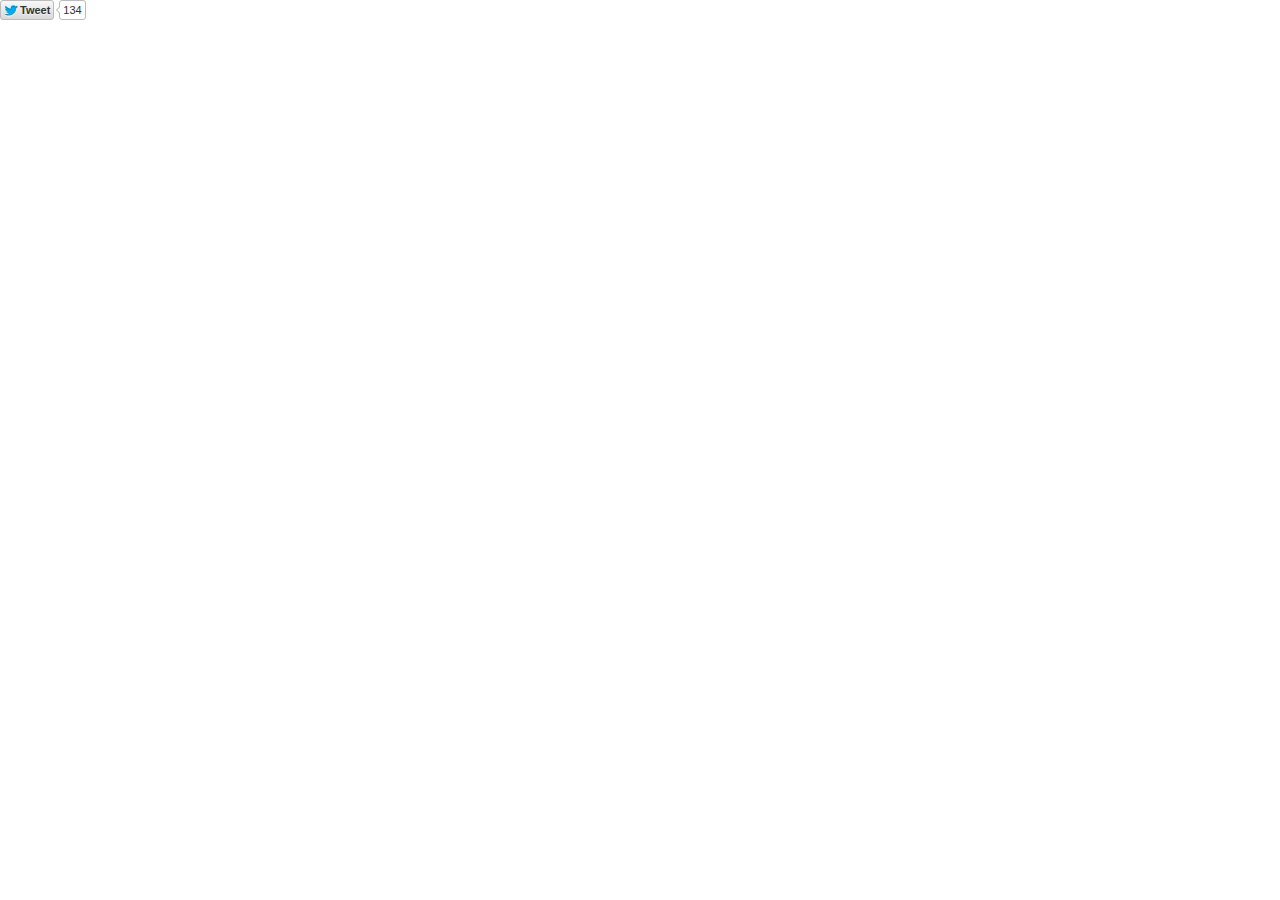
<file: sounds/Making Sprite-based Games with Canvas_files/tweet_button.26f01cfa05bff9af89657dcbd8f7b705.en.html>
<!DOCTYPE html>
<!-- saved from url=(0387)http://platform.twitter.com/widgets/tweet_button.26f01cfa05bff9af89657dcbd8f7b705.en.html#_=1425414966062&count=horizontal&dnt=false&id=twitter-widget-0&lang=en&original_referer=http%3A%2F%2Fjlongster.com%2FMaking-Sprite-based-Games-with-Canvas&size=m&text=Making%20Sprite-based%20Games%20with%20Canvas&url=http%3A%2F%2Fjlongster.com%2FMaking-Sprite-based-Games-with-Canvas&via=jlongster -->
<html data-scribe="page:button" lang="en" class=" regular"><head><meta http-equiv="Content-Type" content="text/html; charset=UTF-8"><meta charset="utf-8"><link rel="dns-prefetch" href="http://twitter.com/"><title>Tweet Button</title><!--<base target="_blank">--><base href="." target="_blank"><style type="text/css">html{margin:0;padding:0;font:normal normal normal 11px/18px 'Helvetica Neue',Arial,sans-serif;color:#333;-webkit-user-select:none;-ms-user-select:none;-moz-user-select:none;user-select:none;}body{margin:0;padding:0;background:transparent;visibility:hidden;}a{outline:none;text-decoration:none;}body.ready{visibility:visible;}body.rtl{direction:rtl;}#widget{white-space:nowrap;overflow:hidden;text-align:left;}.rtl #widget{text-align:right;}.btn-o,.count-o,.btn,.btn .label,#count{display:inline-block;vertical-align:top;zoom:1;}.right #widget{text-align:right;}.left #widget{text-align:left;}.btn-o{max-width:100%;}.btn{position:relative;background-color:#eee;background-image:-webkit-linear-gradient(#fff,#dedede);background-image:linear-gradient(#fff,#dedede);border:#ccc solid 1px;border-radius:3px;color:#333;font-weight:bold;text-shadow:0 1px 0 rgba(255,255,255,.5);cursor:pointer;height:18px;max-width:98%;overflow:hidden;}.btn:focus,.btn:hover,.btn:active{border-color:#bbb;background-color:#d9d9d9;background-image:-webkit-linear-gradient(#f8f8f8,#d9d9d9);background-image:linear-gradient(#f8f8f8,#d9d9d9);box-shadow:none;}.btn:active{background-color:#efefef;box-shadow:inset 0 3px 5px rgba(0,0,0,0.1);}.xl .btn:active{box-shadow:inset 0 3px 7px rgba(0,0,0,0.1);}.btn i{position:absolute;top:50%;left:2px;margin-top:-5px;width:16px;height:13px;background:transparent url(/widgets/images/btn.27237bab4db188ca749164efd38861b0.png) 0 0 no-repeat;background-image:url([data-uri]);}.btn .label{padding:0 3px 0 19px;white-space:nowrap;}.btn .label b{font-weight:bold;white-space:nowrap;}.rtl .btn .label{padding:0 19px 0 3px;}.rtl .btn i{left:auto;right:2px;}.rtl .btn .label b{display:inline-block;direction:ltr;}.xl{font-size:13px;line-height:26px;}.xl .btn{border-radius:4px;height:26px;}.xl .btn i{background-position:-24px 0;width:21px;height:16px;left:4px;margin-top:-6px;}.xl .btn .label{padding:0 7px 0 29px;}.xl .rtl .btn .label{padding:0 29px 0 7px;}.xl .rtl .btn i{left:auto;right:6px;}@media(-webkit-min-device-pixel-ratio:1.5),(min-resolution:144dpi){.btn i{background-image:url([data-uri]);background-size:45px 40px;margin-top:-6px;}.xl .btn i{margin-top:-7px;left:4px;}.xl .rtl .btn i{left:auto;right:3px;}.xl .btn .label{top:-1.5px;}}.aria{position:absolute;left:-999em;}.rtl .aria{left:auto;right:-999em;}.following .btn{color:#888;background:#eee;border:#ccc solid 1px;}.following .btn:active,.following .btn:hover{border:#bbb solid 1px;}.following .btn i{background-position:0 -20px;}.xl .following .btn i{background-position:-25px -25px;}.btn:focus,.following .btn:focus{border-color:#0089CB;}.count-o{position:relative;background:#fff;border:#bbb solid 1px;border-radius:3px;visibility:hidden;min-height:18px;min-width:15px;}#count{white-space:nowrap;text-align:center;color:#333;}#count:hover,#count:focus{color:#333;text-decoration:underline;}.ncount .count-o{display:none;}.count-ready .count-o{visibility:visible;}.count-o i,.count-o u{position:absolute;zoom:1;line-height:0;width:0;height:0;left:0;top:50%;margin:-4px 0 0 -4px;border:4px transparent solid;border-right-color:#aaa;border-left:0;}.count-o u{margin-left:-3px;border-right-color:#fff;}.rtl .count-o i,.rtl .count-o u{left:auto;right:0;margin:-4px -4px 0 0;border:4px transparent solid;border-left-color:#aaa;border-right:0;}.rtl .count-o u{margin-right:-3px;border-left-color:#fff;}.following .count-o i{border-right-color:#bbb;}.following.rtl .count-o i{border-left-color:#bbb;}.following .count-o{background:#f9f9f9;border-color:#ccc;}.following #count{color:#666;}.hcount .count-o{margin:0 0 0 5px;}.hcount.rtl .count-o{margin:0 5px 0 0;}.hcount #count{padding:0 3px;}.xl .count-o{border-radius:4px;margin:0 0 0 6px;}.xl .rtl .count-o{margin:0 6px 0 0;}.xl .count-o i,.xl .count-o u{margin:-5px 0 0 -5px;border-width:5px 5px 5px 0;}.xl .count-o u{margin-left:-4px;}.xl .rtl .count-o i,.xl .rtl .count-o u{margin:-5px -5px 0 0;border-width:5px 0 5px 5px;}.xl .rtl .count-o u{margin-right:-4px;}.xl #count{padding:0 5px;*line-height:26px;}.vcount #widget{width:100%;padding-bottom:5px;}.vcount .btn-o{position:absolute;margin-top:42px;left:0;right:0;width:100%;}.vcount .btn{display:block;margin:0 auto;}.vcount .count-o{display:block;padding:0 5px;}.vcount .count-o i,.rtl.vcount .count-o i,.vcount .count-o u,.rtl.vcount .count-o u{line-height:0;top:auto;left:50%;bottom:0;right:auto;margin:0 0 -4px -4px;border:4px transparent solid;_border-color:pink;border-top-color:#aaa;border-bottom:0;}.rtl.vcount .count-o u,.vcount .count-o u{margin-bottom:-3px;border-top-color:#fff;}.vcount #count{font-size:16px;width:100%;height:34px;line-height:34px;}@media(min-width:0){.btn,.hcount .count-o{-moz-box-sizing:border-box;-webkit-box-sizing:border-box;box-sizing:border-box;height:20px;max-width:100%;}.xl .btn,.xl .hcount .count-o{height:28px;}}</style><!--[if IE 9]><style type="text/css">.btn{-ms-filter:"progid:DXImageTransform.Microsoft.gradient(startColorstr='#ffffff',endColorstr='#dedede')";}.btn:hover,.btn:focus,.btn:active{-ms-filter:"progid:DXImageTransform.Microsoft.gradient(startColorstr='#f8f8f8',endColorstr='#d9d9d9')";}.btn,.xl .btn{border-radius:0;}</style><![endif]--></head><body data-scribe="section:share" class=" hcount ltr ready count-ready"><div id="widget"><div class="btn-o" data-scribe="component:button"><a href="https://twitter.com/intent/tweet?original_referer=http%3A%2F%2Fjlongster.com%2FMaking-Sprite-based-Games-with-Canvas&text=Making%20Sprite-based%20Games%20with%20Canvas&tw_p=tweetbutton&url=http%3A%2F%2Fjlongster.com%2FMaking-Sprite-based-Games-with-Canvas&via=jlongster" class="btn" id="b"><i></i><span class="label" id="l">Tweet</span></a></div><div class="count-o enabled" id="c" data-scribe="component:count"><i></i><u></u><a href="http://twitter.com/search?q=http%3A%2F%2Fjlongster.com%2FMaking-Sprite-based-Games-with-Canvas" id="count" title="This page has been shared 134 times. View these Tweets." aria-describedby="count-desc">134</a></div></div><script type="text/javascript" charset="utf-8">if(!document.cookie.match(/nodocdom=1/)){document.domain = 'twitter.com';}</script><script type="text/javascript">window.__twttr=window.__twttr||{};var i18n = {};window._=function(s,reps){s=__twttr.lang&&i18n[__twttr.lang]&&i18n[__twttr.lang][s]||s;if(!reps)return s;return s.replace(/\%\{([a-z0-9_]+)\}/gi,function(m,k){return reps[k]||m})};</script><script>!function t(e,n,r){function i(a,u){if(!n[a]){if(!e[a]){var c="function"==typeof require&&require;if(!u&&c)return c(a,!0);if(o)return o(a,!0);var s=new Error("Cannot find module '"+a+"'");throw s.code="MODULE_NOT_FOUND",s}var l=n[a]={exports:{}};e[a][0].call(l.exports,function(t){var n=e[a][1][t];return i(n?n:t)},l,l.exports,t,e,n,r)}return n[a].exports}for(var o="function"==typeof require&&require,a=0;a<r.length;a++)i(r[a]);return i}({1:[function(t,e){function n(t){return o.isType("string",t)?t.split("."):o.isType("array",t)?t:[]}function r(t,e){var r=n(e),i=r.slice(0,-1);return i.reduce(function(t,e,n){if(t[e]=t[e]||{},!o.isObject(t[e]))throw new Error(i.slice(0,n+1).join(".")+" is already defined with a value.");return t[e]},t)}function i(t,e){e=e||window,e[t]=e[t]||{},Object.defineProperty(this,"base",{value:e[t]}),Object.defineProperty(this,"name",{value:t})}var o=t("util/util");o.aug(i.prototype,{get:function(t){var e=n(t);return e.reduce(function(t,e){return o.isObject(t)?t[e]:void 0},this.base)},set:function(t,e,i){var o=n(t),a=r(this.base,t),u=o.slice(-1);return i&&u in a?a[u]:a[u]=e},init:function(t,e){return this.set(t,e,!0)},unset:function(t){var e=n(t),r=this.get(e.slice(0,-1));r&&delete r[e.slice(-1)]},aug:function(t){var e=this.get(t),n=o.toRealArray(arguments).slice(1);if(e="undefined"!=typeof e?e:{},n.unshift(e),!n.every(o.isObject))throw new Error("Cannot augment non-object.");return this.set(t,o.aug.apply(null,n))},call:function(t){var e=this.get(t),n=o.toRealArray(arguments).slice(1);if(!o.isType("function",e))throw new Error("Function "+t+"does not exist.");return e.apply(null,n)},fullPath:function(t){var e=n(t);return e.unshift(this.name),e.join(".")}}),e.exports=i},{"util/util":21}],2:[function(t,e){function n(t){var e,n,r,o=0;for(i={},t=t||document,e=t.getElementsByTagName("meta");n=e[o];o++)/^twitter:/.test(n.name)&&(r=n.name.replace(/^twitter:/,""),i[r]=n.content)}function r(t){return i[t]}var i;n(),e.exports={init:n,val:r}},{}],3:[function(t,e){var n=t("globals/object");e.exports=new n("__twttr")},{"globals/object":1}],4:[function(t,e){e.exports=["hi","zh-cn","fr","zh-tw","msa","fil","fi","sv","pl","ja","ko","de","it","pt","es","ru","id","tr","da","no","nl","hu","fa","ar","ur","he","th","cs","uk","vi","ro","bn"]},{}],5:[function(t){function e(t){return t=t||window.event,t&&t.preventDefault?t.preventDefault():t.returnValue=!1,t&&t.stopPropagation?t.stopPropagation():t.cancelBubble=!0,!1}function n(t){return t.replace(/(<)|(>)/g,function(t){var e;return e="<"===t[0]?"&lt;":"&gt;"})}function r(t){for(var e=0,r=t.length;r>e;e++)t[e]=n(t[e]);return t}function i(t,e){t.className+=" "+e}function o(){var t=I.getElementById("l");I.title=_("Tweet Button"),t.innerHTML=c()}function a(t){L=t,k.innerHTML=d(L)}function u(){f(function(){if(D.url&&"none"!==D.count){var t=I.createElement("script");t.type="text/javascript",t.src=T.get("config.countURL")+"?url="+p.encodePart(x)+"&callback="+T.fullPath("receiveCount"),I.body.appendChild(t)}})}function c(){switch(D.type){case"hashtag":return _("Tweet %{hashtag}",{hashtag:"<b>#"+D.button_hashtag+"</b>"});case"mention":return _("Tweet to %{name}",{name:"<b>@"+D.screen_name+"</b>"});default:return _("Tweet")}}function s(t,e){var n=t.id+"-desc",r=document.createElement("p");r.id=n,r.className="aria",r.innerHTML=e,I.body.appendChild(r),t.setAttribute("aria-describedby",n)}function l(t){var e="scrollbars=yes,resizable=yes,toolbar=no,location=yes",n=550,r=420,i=screen.height,o=screen.width,a=Math.round(o/2-n/2),u=0;return i>r&&(u=Math.round(i/2-r/2)),window.open(t,null,e+",width="+n+",height="+r+",left="+a+",top="+u)}function d(t){var e,n,r=parseInt(t,10),i=new RegExp("^\\"+_(",")),o={ja:1,ko:1};return isNaN(r)?"":1e4>r?r.toString().split("").reverse().join("").replace(/(\d{3})/g,"$1"+_(",")).split("").reverse().join("").replace(i,""):1e5>r?o[D.lang]?(n=(Math.floor(r/100)/100).toString(),n+_("10k unit")):(e=(Math.round(r/100)/10).toString(),e.replace(/\./,_("."))+_("K")):_("100K+")}var f=t("util/domready"),p=t("util/querystring"),g=t("util/params"),m=t("scribe/pixel"),h=t("util/widgetrpc"),v=t("util/twitter"),w=t("util/typevalidator"),y=t("i18n/languages"),b=t("util/doNotTrack"),E=t("util/util"),T=t("globals/private");T.aug("config",{countURL:"//cdn.syndication.twitter.com/widgets/tweetbutton/count.json",intentURL:"https://twitter.com/intent/tweet"});var N,x,O,j,C,P,R,L=0,I=document,k=I.getElementById("count"),S=I.getElementById("b"),D=r(g.combined(I.location)),U={vertical:"vcount",horizontal:"hcount",none:"ncount"},F={l:"xl",m:"regular"},M=["share","mention","hashtag"],A=[];w.asBoolean(D.dnt)&&b.setOn(),D.lang=D.lang&&D.lang.toLowerCase(),I.body.parentNode.lang=D.lang=E.contains(y,D.lang)?D.lang:"en",T.set("lang",D.lang),R=_("ltr"),T.set("receiveCount",function(t){"number"==typeof t.count&&(a(t.count),i(I.body,"count-ready"),t.count>0&&(k.title=_("This page has been shared %{tweets} times. View these Tweets.",{tweets:t.count}),s(k,k.title)))}),D.type=E.contains(M,D.type)?D.type:"share",D.size=F[D.size]?D.size:"m",i(I.documentElement,F[D.size]||""),"right"==D.align&&i(I.body,"right"),("mention"==D.type||D.screen_name)&&((P=v.screenName(D.screen_name))?D.screen_name=P:(delete D.screen_name,"mention"==D.type&&(D.type="share",D.count="none"))),"hashtag"==D.type||D.button_hashtag?((C=v.hashTag(D.button_hashtag,!1))?(D.button_hashtag=C,D.hashtags=D.button_hashtag+","+(D.hashtags||"")):(delete D.button_hashtag,D.type="share"),D.count="none"):"share"==D.type?(D.url=D.url||I.referrer,x=D.counturl||D.url,O=x&&"http://twitter.com/search?q="+p.encodePart(x),"l"==D.size&&"vertical"==D.count&&(D.count="none"),A.push(U[D.count]||"hcount"),u()):D.count="none",A.push(R),i(I.body,A.join(" ")),I.body.setAttribute("data-scribe","section:"+D.type),o(),i(I.body,"ready"),N={text:D.text,screen_name:D.screen_name,hashtags:D.hashtags,url:D.url,via:D.via,related:D.related,share_with_retweet:D.share_with_retweet,placeid:D.placeid,original_referer:I.referrer,partner:D.partner,tw_p:"tweetbutton"},j=T.get("config.intentURL")+"?"+p.encode(N),m.clientEvent({page:"button",section:D.type,action:"impression"},{language:D.lang,message:[,D.size,"none"!=D.count?"withcount":"nocount"].join(":")+":",widget_origin:I.referrer},!1),k.href=O,S.href=j,S.onclick=function(t){return t=t||window.event,m.interaction(t,{},!1),h.withHub({nohub:function(){l(j,D.id)},timeout:function(){l(j,D.id)},success:function(t){t.openIntent(j,D.id),t.trigger("click",{region:"tweet"},D.id)}}),e(t)},"disabled"!=D.searchlink?(i(k.parentNode,"enabled"),k.onclick=function(t){return t=t||window.event,m.interaction(t,{},!1),h.withHub(function(t){t.trigger("click",{region:"tweetcount"},D.id)}),t.altKey||t.shiftKey||t.metaKey?void 0:(window.open(O),e(t))}):k.onclick=function(t){e(t)}},{"globals/private":3,"i18n/languages":4,"scribe/pixel":6,"util/doNotTrack":9,"util/domready":11,"util/params":15,"util/querystring":16,"util/twitter":18,"util/typevalidator":19,"util/util":21,"util/widgetrpc":22}],6:[function(t,e){function n(t,e,n){return r(t,e,n,2)}function r(t,e,n,r){var i=!p.isObject(t),a=e?!p.isObject(e):!1;i||a||o(f.formatClientEventNamespace(t),f.formatClientEventData(e,n,r),f.CLIENT_EVENT_ENDPOINT)}function i(t,e,n,i){var o=f.extractTermsFromDOM(t.target||t.srcElement);o.action=i||"click",r(o,e,n)}function o(t,e,n){var r,i;n&&p.isObject(t)&&p.isObject(e)&&(r=f.flattenClientEventPayload(t,e),i={l:f.stringify(r)},r.dnt&&(i.dnt=1),s(d.url(n,i)))}function a(t,e,n,r){var i,o=!p.isObject(t),a=e?!p.isObject(e):!1;if(!o&&!a)return i=f.flattenClientEventPayload(f.formatClientEventNamespace(t),f.formatClientEventData(e,n,r)),u(i)}function u(t){return m.push(t),m}function c(){var t,e,n=d.url(f.CLIENT_EVENT_ENDPOINT,{dnt:0,l:""}),r=encodeURIComponent(n).length;return m.length>1&&a({page:"widgets_js",component:"scribe_pixel",action:"batch_log"},{}),t=m,m=[],e=t.reduce(function(e,n,i){var o,a,u=e.length,c=u&&e[u-1],s=i+1==t.length;return s&&n.event_namespace&&"batch_log"==n.event_namespace.action&&(n.message=["entries:"+i,"requests:"+u].join("/")),o=f.stringify(n),a=encodeURIComponent(o).length+3,r+a>g?e:((!c||c.urlLength+a>g)&&(c={urlLength:r,items:[]},e.push(c)),c.urlLength+=a,c.items.push(o),e)},[]),e.map(function(t){var e={l:t.items};return l.enabled()&&(e.dnt=1),s(d.url(f.CLIENT_EVENT_ENDPOINT,e))})}function s(t){var e=new Image;return e.src=t}var l=t("util/donottrack"),d=t("util/querystring"),f=t("scribe/util"),p=t("util/util"),g=2083,m=[];e.exports={_enqueueRawObject:u,scribe:o,clientEvent:r,clientEvent2:n,enqueueClientEvent:a,flushClientEvents:c,interaction:i}},{"scribe/util":7,"util/donottrack":12,"util/querystring":16,"util/util":21}],7:[function(t,e){function n(t,e){var r;return e=e||{},t&&t.nodeType===Node.ELEMENT_NODE?((r=t.getAttribute("data-scribe"))&&r.split(" ").forEach(function(t){var n=t.trim().split(":"),r=n[0],i=n[1];r&&i&&!e[r]&&(e[r]=i)}),n(t.parentNode,e)):e}function r(t){return s.aug({client:"tfw"},t||{})}function i(t,e,n){var r=t&&t.widget_origin||document.referrer;return t=o("tfw_client_event",t,r),t.client_version=f,t.format_version=void 0!==n?n:1,e||(t.widget_origin=r),t}function o(t,e,n){return e=e||{},s.aug(e,{_category_:t,triggered_on:e.triggered_on||+new Date,dnt:c.enabled(n)})}function a(t,e){return s.aug({},e,{event_namespace:t})}function u(t){var e,n=Array.prototype.toJSON;return delete Array.prototype.toJSON,e=JSON.stringify(t),n&&(Array.prototype.toJSON=n),e}var c=t("util/donottrack"),s=t("util/util"),l=t("var/build"),d=t("globals/private"),f=l.version,p=d.get("endpoints.rufous")||"https://syndication.twitter.com/i/jot",g=d.get("endpoints.rufous")||"https://syndication.twitter.com/i/jot/syndication",m=d.get("endpoints.rufousRedirect")||"https://platform.twitter.com/jot.html";e.exports={extractTermsFromDOM:n,flattenClientEventPayload:a,formatGenericEventData:o,formatClientEventData:i,formatClientEventNamespace:r,stringify:u,AUDIENCE_ENDPOINT:g,CLIENT_EVENT_ENDPOINT:p,RUFOUS_REDIRECT:m}},{"globals/private":3,"util/donottrack":12,"util/util":21,"var/build":23}],8:[function(t,e){function n(){var t=36e5,e=i.combined(document.location)._;return void 0!==r?r:(r=!1,e&&/^\d+$/.test(e)&&(r=+new Date-parseInt(e)<t),r)}var r,i=t("util/params");e.exports={isDynamicWidget:n}},{"util/params":15}],9:[function(t,e){function n(){c=!0}function r(t,e){return c?!0:a.asBoolean(u.val("dnt"))?!0:document.navigator&&1==document.navigator.doNotTrack?!0:!navigator||1!=navigator.doNotTrack&&1!=navigator.msDoNotTrack?o.isUrlSensitive(e||document.location.host)?!0:i.isFramed()&&o.isUrlSensitive(i.rootDocumentLocation())?!0:(t=s.test(t||document.referrer)&&RegExp.$1,t&&o.isUrlSensitive(t)?!0:!1):!0}var i=t("util/document"),o=t("util/tld"),a=t("util/typevalidator"),u=t("globals/pagemetadata"),c=!1,s=/https?:\/\/([^\/]+).*/i;e.exports={setOn:n,enabled:r}},{"globals/pagemetadata":2,"util/document":10,"util/tld":17,"util/typevalidator":19}],10:[function(t,e){function n(t){return t&&a.isType("string",t)&&(u=t),u}function r(){return c}function i(){return u!==c}var o=t("util/uri"),a=t("util/util"),u=o.getCanonicalURL()||document.location.href,c=u;e.exports={isFramed:i,rootDocumentLocation:n,currentDocumentLocation:r}},{"util/uri":20,"util/util":21}],11:[function(t,e){function n(){a=1;for(var t=0,e=u.length;e>t;t++)u[t]()}var r,i,o,a=0,u=[],c=!1,s=document.createElement("a");/^loade|c/.test(document.readyState)&&(a=1),document.addEventListener&&document.addEventListener("DOMContentLoaded",i=function(){document.removeEventListener("DOMContentLoaded",i,c),n()},c),s.doScroll&&document.attachEvent("onreadystatechange",r=function(){/^c/.test(document.readyState)&&(document.detachEvent("onreadystatechange",r),n())}),o=s.doScroll?function(t){window.self!=window.top?a?t():u.push(t):!function(){try{s.doScroll("left")}catch(e){return setTimeout(function(){o(t)},50)}t()}()}:function(t){a?t():u.push(t)},e.exports=o},{}],12:[function(t,e){e.exports=t(9)},{"/Users/benward/code/widgets-js/src/js/util/doNotTrack.js":9,"globals/pagemetadata":2,"util/document":10,"util/tld":17,"util/typevalidator":19}],13:[function(t,e){function n(t){return t=t||window,t.devicePixelRatio?t.devicePixelRatio>=1.5:t.matchMedia?t.matchMedia("only screen and (min-resolution: 144dpi)").matches:!1}function r(t){return t=t||v,/(Trident|MSIE \d)/.test(t)}function i(t){return t=t||v,/MSIE 9/.test(t)}function o(t){return t=t||v,/(iPad|iPhone|iPod)/.test(t)}function a(t){return t=t||v,/^Mozilla\/5\.0 \(Linux; (U; )?Android/.test(t)}function u(){return w}function c(t,e){return t=t||window,e=e||v,t.postMessage&&!(r(e)&&t.opener)}function s(t){t=t||navigator;try{return!!t.plugins["Shockwave Flash"]||!!new ActiveXObject("ShockwaveFlash.ShockwaveFlash")}catch(e){return!1}}function l(t,e,n){return t=t||window,e=e||navigator,n=n||v,"ontouchstart"in t||/Opera Mini/.test(n)||e.msMaxTouchPoints>0}function d(){var t=document.body.style;return void 0!==t.transition||void 0!==t.webkitTransition||void 0!==t.mozTransition||void 0!==t.oTransition||void 0!==t.msTransition}var f=t("util/domready"),p=t("util/typevalidator"),g=t("util/logger"),m=t("globals/pagemetadata"),h=t("globals/private"),v=window.navigator.userAgent,w=!1,y=!1,b="twitter-csp-test";h.set("verifyCSP",function(t){var e=document.getElementById(b);y=!0,w=!!t,e&&e.parentNode.removeChild(e)}),f(function(){var t;return p.asBoolean(m.val("widgets:csp"))?w=!0:(t=document.createElement("script"),t.id=b,t.text=h.fullPath("verifyCSP")+"(false);",document.body.appendChild(t),void window.setTimeout(function(){y||(g.warn('TWITTER: Content Security Policy restrictions may be applied to your site. Add <meta name="twitter:widgets:csp" content="on"> to supress this warning.'),g.warn("TWITTER: Please note: Not all embedded timeline and embedded Tweet functionality is supported when CSP is applied."))},5e3))}),e.exports={retina:n,anyIE:r,ie9:i,ios:o,android:a,cspEnabled:u,flashEnabled:s,canPostMessage:c,touch:l,cssTransitions:d}},{"globals/pagemetadata":2,"globals/private":3,"util/domready":11,"util/logger":14,"util/typevalidator":19}],14:[function(t,e){function n(){c("info",s.toRealArray(arguments))}function r(){c("warn",s.toRealArray(arguments))}function i(){c("error",s.toRealArray(arguments))}function o(t){f&&(d[t]=u())}function a(t){var e;f&&(d[t]?(e=u(),n("_twitter",t,e-d[t])):i("timeEnd() called before time() for id: ",t))}function u(){return window.performance&&+window.performance.now()||+new Date}function c(t,e){if(window[l]&&window[l][t])switch(e.length){case 1:window[l][t](e[0]);break;case 2:window[l][t](e[0],e[1]);break;case 3:window[l][t](e[0],e[1],e[2]);break;case 4:window[l][t](e[0],e[1],e[2],e[3]);break;case 5:window[l][t](e[0],e[1],e[2],e[3],e[4]);break;default:0!==e.length&&window[l].warn&&window[l].warn("too many params passed to logger."+t)}}var s=t("util/util"),l=["con","sole"].join(""),d={},f=s.contains(location.href,"tw_debug=true");e.exports={info:n,warn:r,error:i,time:o,timeEnd:a}},{"util/util":21}],15:[function(t,e){var n,r,i,o=t("util/querystring");n=function(t){var e=t.search.substr(1);return o.decode(e)},r=function(t){var e=t.href,n=e.indexOf("#"),r=0>n?"":e.substring(n+1);return o.decode(r)},i=function(t){var e,i={},o=n(t),a=r(t);for(e in o)o.hasOwnProperty(e)&&(i[e]=o[e]);for(e in a)a.hasOwnProperty(e)&&(i[e]=a[e]);return i},e.exports={combined:i,fromQuery:n,fromFragment:r}},{"util/querystring":16}],16:[function(t,e){function n(t){return encodeURIComponent(t).replace(/\+/g,"%2B").replace(/'/g,"%27")}function r(t){return decodeURIComponent(t)}function i(t){var e=[];return s.forIn(t,function(t,r){var i=n(t);s.isType("array",r)||(r=[r]),r.forEach(function(t){c.hasValue(t)&&e.push(i+"="+n(t))})}),e.sort().join("&")}function o(t){var e,n={};return t?(e=t.split("&"),e.forEach(function(t){var e=t.split("="),i=r(e[0]),o=r(e[1]);return 2==e.length?s.isType("array",n[i])?void n[i].push(o):i in n?(n[i]=[n[i]],void n[i].push(o)):void(n[i]=o):void 0}),n):{}}function a(t,e){var n=i(e);return n.length>0?s.contains(t,"?")?t+"&"+i(e):t+"?"+i(e):t}function u(t){var e=t&&t.split("?");return 2==e.length?o(e[1]):{}}var c=t("util/typevalidator"),s=t("util/util");e.exports={url:a,decodeURL:u,decode:o,encode:i,encodePart:n,decodePart:r}},{"util/typevalidator":19,"util/util":21}],17:[function(t,e){function n(t){return t in o?o[t]:o[t]=i.test(t)}function r(){return n(document.location.host)}var i=/^[^#?]*\.(gov|mil)(:\d+)?([#?].*)?$/i,o={};e.exports={isUrlSensitive:n,isHostPageSensitive:r}},{}],18:[function(t,e){function n(t){return"string"==typeof t&&g.test(t)&&RegExp.$1.length<=20}function r(t){return n(t)?RegExp.$1:void 0}function i(t,e){var n=p.decodeURL(t);return e=e||!1,n.screen_name=r(t),n.screen_name?p.url("https://twitter.com/intent/"+(e?"follow":"user"),n):void 0}function o(t){return i(t,!0)}function a(t){return"string"==typeof t&&w.test(t)}function u(t,e){return e=void 0===e?!0:e,a(t)?(e?"#":"")+RegExp.$1:void 0}function c(t){return"string"==typeof t&&m.test(t)}function s(t){return c(t)&&RegExp.$1}function l(t){return h.test(t)}function d(t){return v.test(t)}function f(t){return y.test(t)}var p=t("util/querystring"),g=/(?:^|(?:https?\:)?\/\/(?:www\.)?twitter\.com(?:\:\d+)?(?:\/intent\/(?:follow|user)\/?\?screen_name=|(?:\/#!)?\/))@?([\w]+)(?:\?|&|$)/i,m=/(?:^|(?:https?\:)?\/\/(?:www\.)?twitter\.com(?:\:\d+)?\/(?:#!\/)?[\w_]+\/status(?:es)?\/)(\d+)/i,h=/^http(s?):\/\/(\w+\.)*twitter\.com([\:\/]|$)/i,v=/^http(s?):\/\/pbs\.twimg\.com\//,w=/^#?([^.,<>!\s\/#\-\(\)\'\"]+)$/,y=/twitter\.com(\:\d{2,4})?\/intent\/(\w+)/;e.exports={isHashTag:a,hashTag:u,isScreenName:n,screenName:r,isStatus:c,status:s,intentForProfileURL:i,intentForFollowURL:o,isTwitterURL:l,isTwimgURL:d,isIntentURL:f,regexen:{profile:g}}},{"util/querystring":16}],19:[function(t,e){function n(t){return void 0!==t&&null!==t&&""!==t}function r(t){return o(t)&&t%1===0}function i(t){return o(t)&&!r(t)}function o(t){return n(t)&&!isNaN(t)}function a(t){return n(t)&&"array"==d.toType(t)}function u(t){if(!n(t))return!1;switch(t){case"1":case"on":case"ON":case"true":case"TRUE":case"yes":case"YES":return!0;case"0":case"off":case"OFF":case"false":case"FALSE":case"no":case"NO":return!1;default:return!!t}}function c(t){return o(t)?t:void 0}function s(t){return i(t)?t:void 0}function l(t){return r(t)?t:void 0}var d=t("util/util");e.exports={hasValue:n,isInt:r,isFloat:i,isNumber:o,isArray:a,asInt:l,asFloat:s,asNumber:c,asBoolean:u}},{"util/util":21}],20:[function(t,e){function n(t,e){var n,r;return e=e||location,/^https?:\/\//.test(t)?t:/^\/\//.test(t)?e.protocol+t:(n=e.host+(e.port.length?":"+e.port:""),0!==t.indexOf("/")&&(r=e.pathname.split("/"),r.pop(),r.push(t),t="/"+r.join("/")),[e.protocol,"//",n,t].join(""))}function r(){for(var t,e=document.getElementsByTagName("link"),r=0;t=e[r];r++)if("canonical"==t.rel)return n(t.href)}function i(){for(var t,e,n,r=document.getElementsByTagName("a"),i=document.getElementsByTagName("link"),a=[r,i],u=0,c=0,s=/\bme\b/;t=a[u];u++)for(c=0;e=t[c];c++)if(s.test(e.rel)&&(n=o.screenName(e.href)))return n}var o=t("util/twitter");e.exports={absolutize:n,getCanonicalURL:r,getScreenNameFromPage:i}},{"util/twitter":18}],21:[function(t,e){function n(t){return l(arguments).slice(1).forEach(function(e){i(e,function(e,n){t[e]=n})}),t}function r(t){return i(t,function(e,n){u(n)&&(r(n),c(n)&&delete t[e]),(void 0===n||null===n||""===n)&&delete t[e]}),t}function i(t,e){for(var n in t)(!t.hasOwnProperty||t.hasOwnProperty(n))&&e(n,t[n]);return t}function o(t){return{}.toString.call(t).match(/\s([a-zA-Z]+)/)[1].toLowerCase()}function a(t,e){return t==o(e)}function u(t){return t===Object(t)}function c(t){if(!u(t))return!1;if(Object.keys)return!Object.keys(t).length;for(var e in t)if(t.hasOwnProperty(e))return!1;return!0}function s(t,e){window.setTimeout(function(){t.call(e||null)},0)}function l(t){return Array.prototype.slice.call(t)}function d(t,e){return t&&t.indexOf?t.indexOf(e)>-1:!1}e.exports={aug:n,async:s,compact:r,contains:d,forIn:i,isObject:u,isEmptyObject:c,toType:o,isType:a,toRealArray:l}},{}],22:[function(t,e){function n(){if(i)return i;if(a.isDynamicWidget()){var t,e=0,n=parent.frames.length;try{if(i=parent.frames[s])return i}catch(r){}if(u.anyIE())for(;n>e;e++)try{if(t=parent.frames[e],t&&"function"==typeof t.openIntent)return i=t}catch(r){}}}function r(){var t,e,i,u,c,s,p={};if("function"===(typeof arguments[0]).toLowerCase()?p.success=arguments[0]:p=arguments[0],t=p.success||function(){},e=p.timeout||function(){},i=p.nohub||function(){},u=p.complete||function(){},c=void 0!==p.attempt?p.attempt:f,!a.isDynamicWidget()||o)return i(),u(),!1;s=n(),c--;try{if(s&&s.trigger)return t(s),void u()}catch(g){}return 0>=c?(o=!0,e(),void u()):+new Date-l>d*f?(o=!0,void i()):void window.setTimeout(function(){r({success:t,timeout:e,nohub:i,attempt:c,complete:u})},d)}var i,o,a=t("tfw/util/env"),u=t("util/env"),c="twttrHubFrameSecure",s="http:"==document.location.protocol?"twttrHubFrame":c,l=+new Date,d=100,f=20;e.exports={withHub:r,contextualHubId:s,secureHubId:c}},{"tfw/util/env":8,"util/env":13}],23:[function(t,e){e.exports={version:"0aaa3069a4e629db35bef3d4983abee7623dc5ab:1424738855604"}},{}]},{},[5]);;</script><script type="text/javascript" src="count.json"></script><p id="count-desc" class="aria">This page has been shared 134 times. View these Tweets.</p></body></html>
</file>
